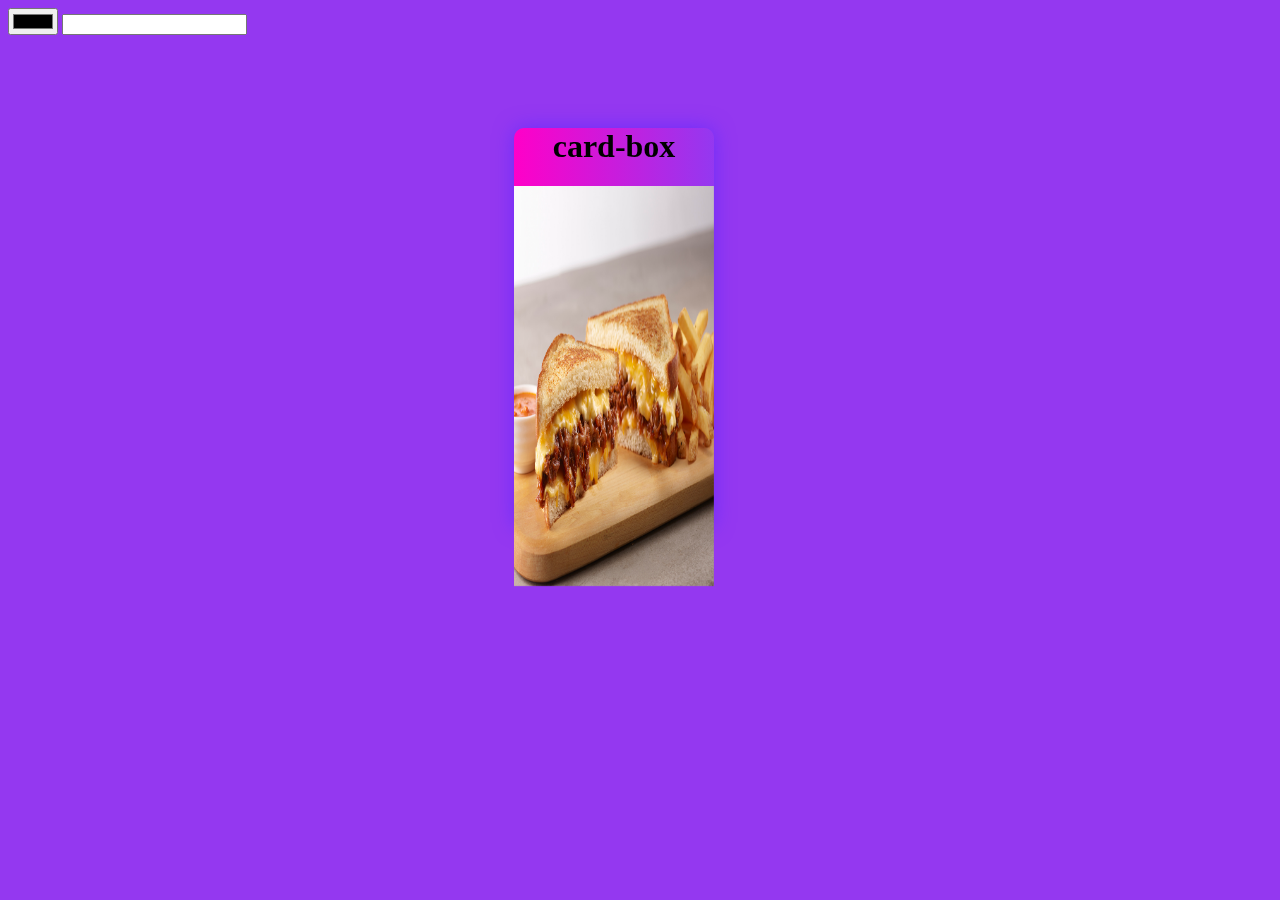
<file: color-picker.html>
<!DOCTYPE html>
<html lang="en">
	<head>
		<meta charset="UTF-8">
		<meta name="viewport" content="width=device-width, initial-scale=1.0">
		<title>Document</title>
		<style type="text/css">
			#title{
				color: red;
			}
					/* 		input{
				width: 200px;
				height: 200px;
				border: none;
				box-shadow: 0 0 20px #ff2202;
			} */
			.info-box{
				padding: 10px;
				box-shadow: 0 0 10px #21f123;
				display: flex;
				width: 400px;
				height: 30px;
			}
			.info-box .details{
				vertical-align: middle;
				padding: 5px;
			}
			.info-box .details p{
				text-align: left;
				font-size: 16px;
				color: red;
				margin-top: -5px;
				padding-bottom: 5px;
				width:300px;
				display: inline-block;
			}
			.img-box{
				vertical-align: middle;
				display: block;
			}
			.img-box img{
				width: 50px;
				height: 30px;
				border: 2px solid  red;
				display: block;
			}
			.card-box{
				width: 200px;
				height: 400px;
				box-shadow: 0 0 20px #6b2dfb;
				background: linear-gradient(to left,#9438f0,#ff00c8);
				position: relative;
				top: 0;
				transform-style: preserve-3d;
				transform: perspective(500px);
				left: 40%;
				border-radius: 10px;
				text-align: center;
			}
			body{
				perspective: 500px;
				background: #9438f0;
			}
		</style>
	</head>
	<body>
		<input type="color" id="color" >
		<input type="text" id="hex">
		<br>
		<br>
		<br>
		<br>
		<br>
		<!-- <div class="info-box">
				<div class="details">
						<p>Lorem, ipsum dolor sit amet consectetur, adipisicing</p>
				</div>
				<div class="img-box">
						<img src="images/img-1.png" title="images">
				</div>
		</div> -->
		
		<div class="card-box">
			<h1>card-box</h1>
			<img src="images/img-1.png" width="100%" height="100%" border-radius="30px">
			
		</div>
		<script type="text/javascript">
		var colorinpt=document.querySelector("#color")
		var hexcolor=document.querySelector("#hex")
		colorinpt.addEventListener("input",function() {
			var color=colorinpt.value;
			var hex=hexcolor.value=color;
			document.body.style.backgroundColor =color;
		});
					var cardbox=document.querySelector(".card-box");
		cardbox.addEventListener("mousemove",function(e){
			var y=(window.innerWidth /2 - e.pageX)/10;
			var x=(window.innerHeight /2 - e.pageY)/10;
				cardbox.style.transform =`rotateY(${y}deg) rotateX(${x}deg)`;
		});
		</script>
	</body>
</html>
</file>
